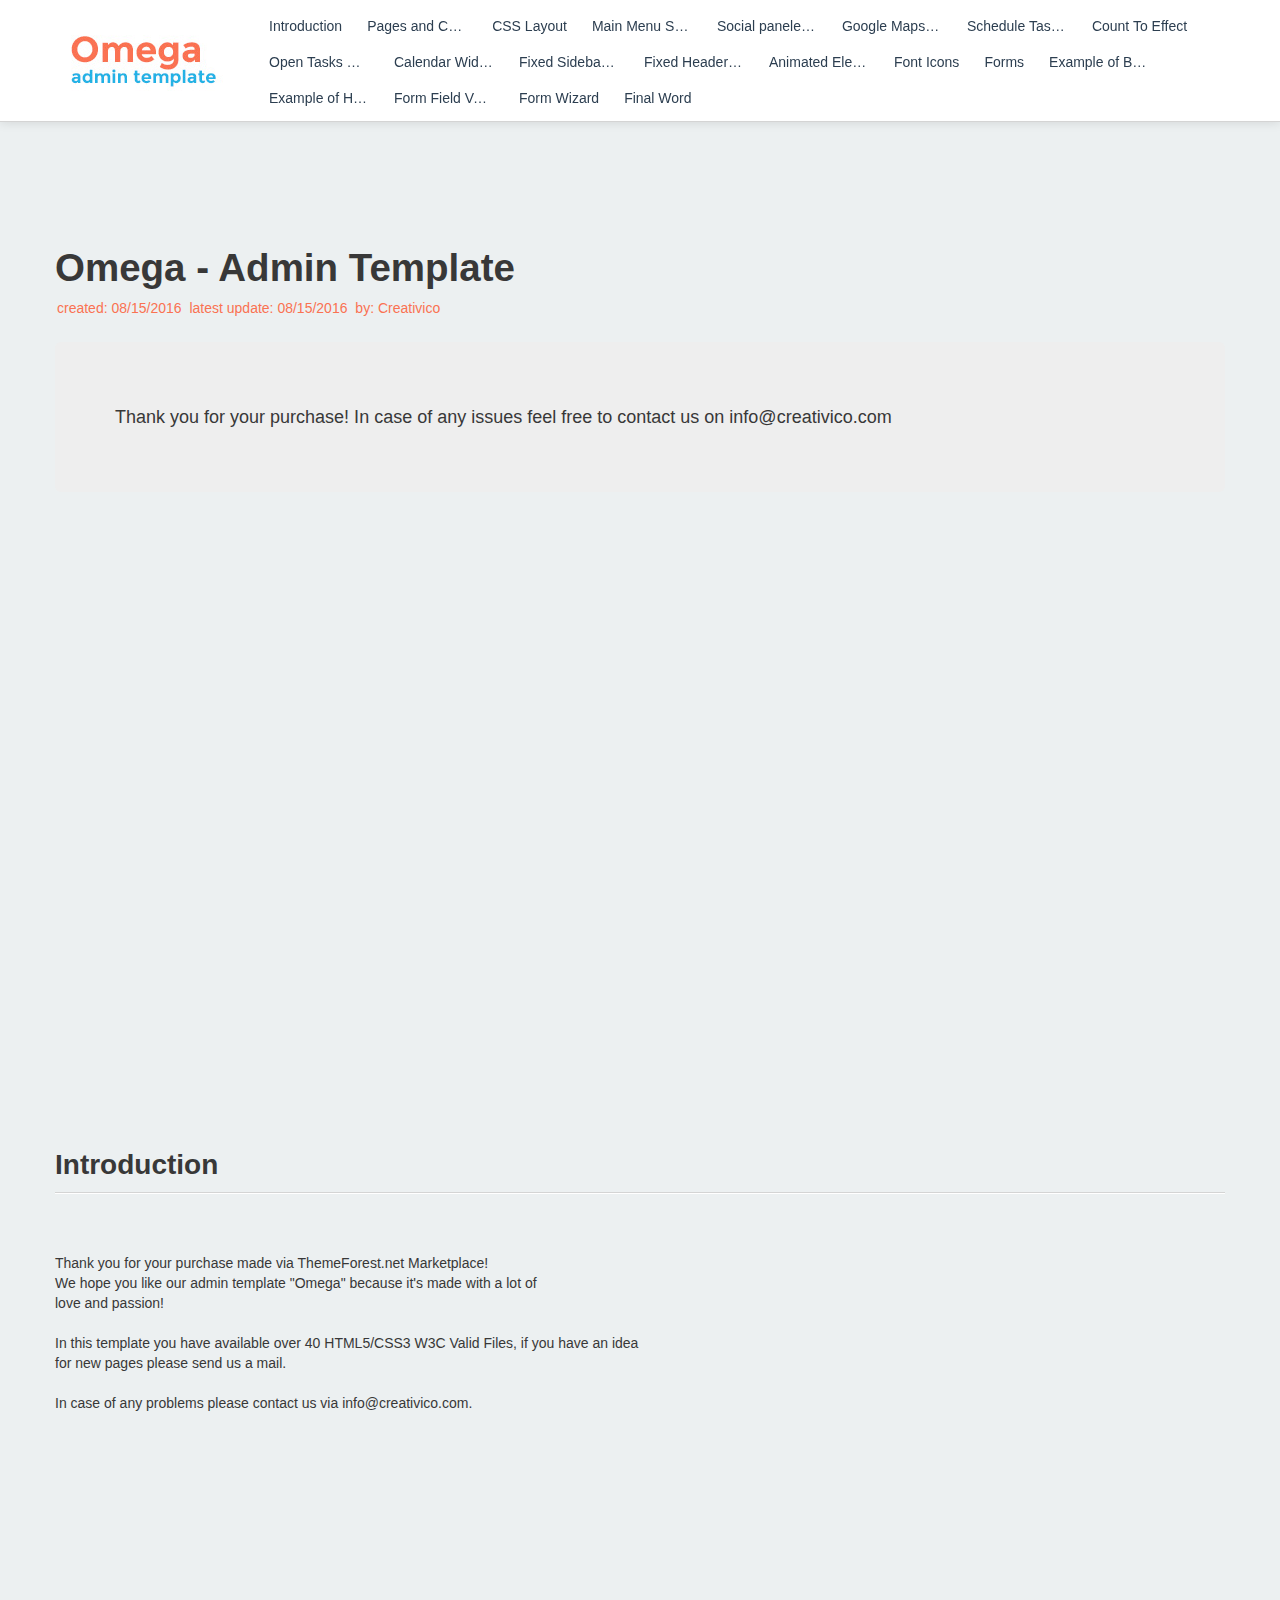
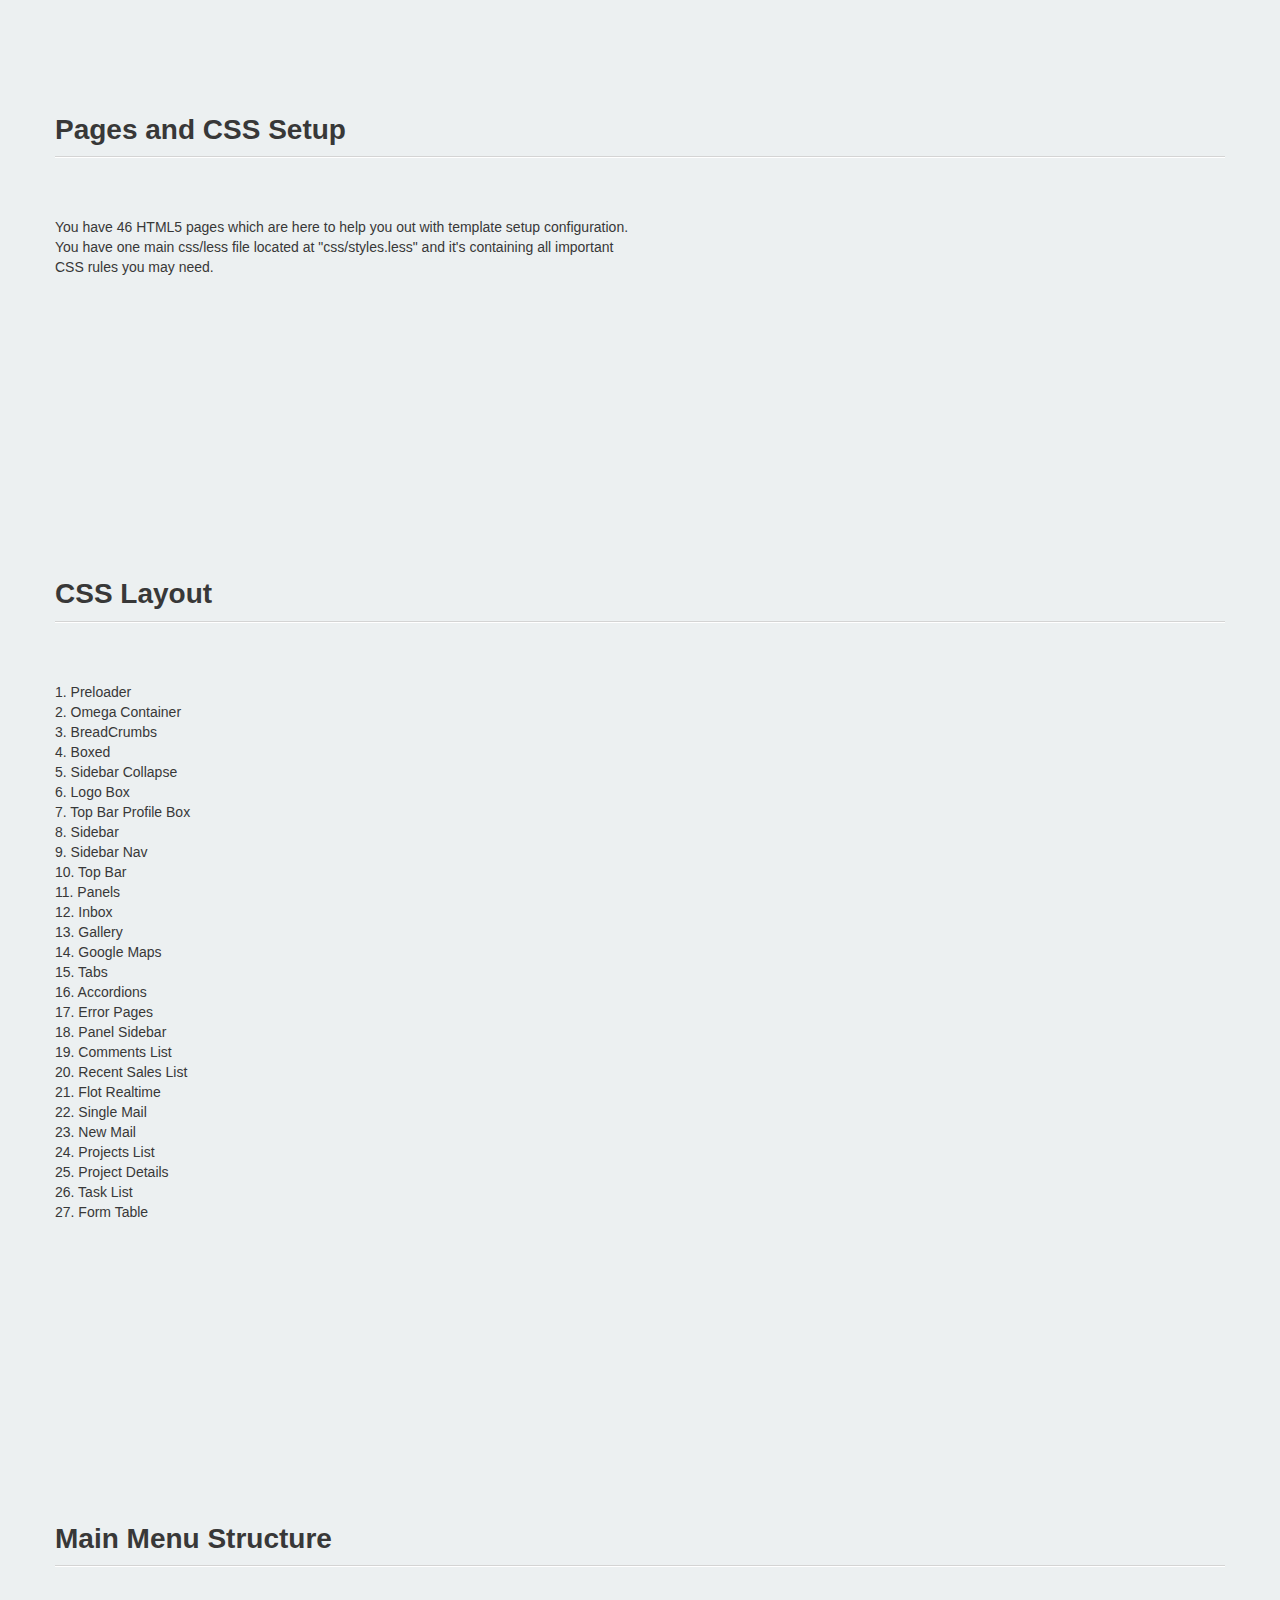
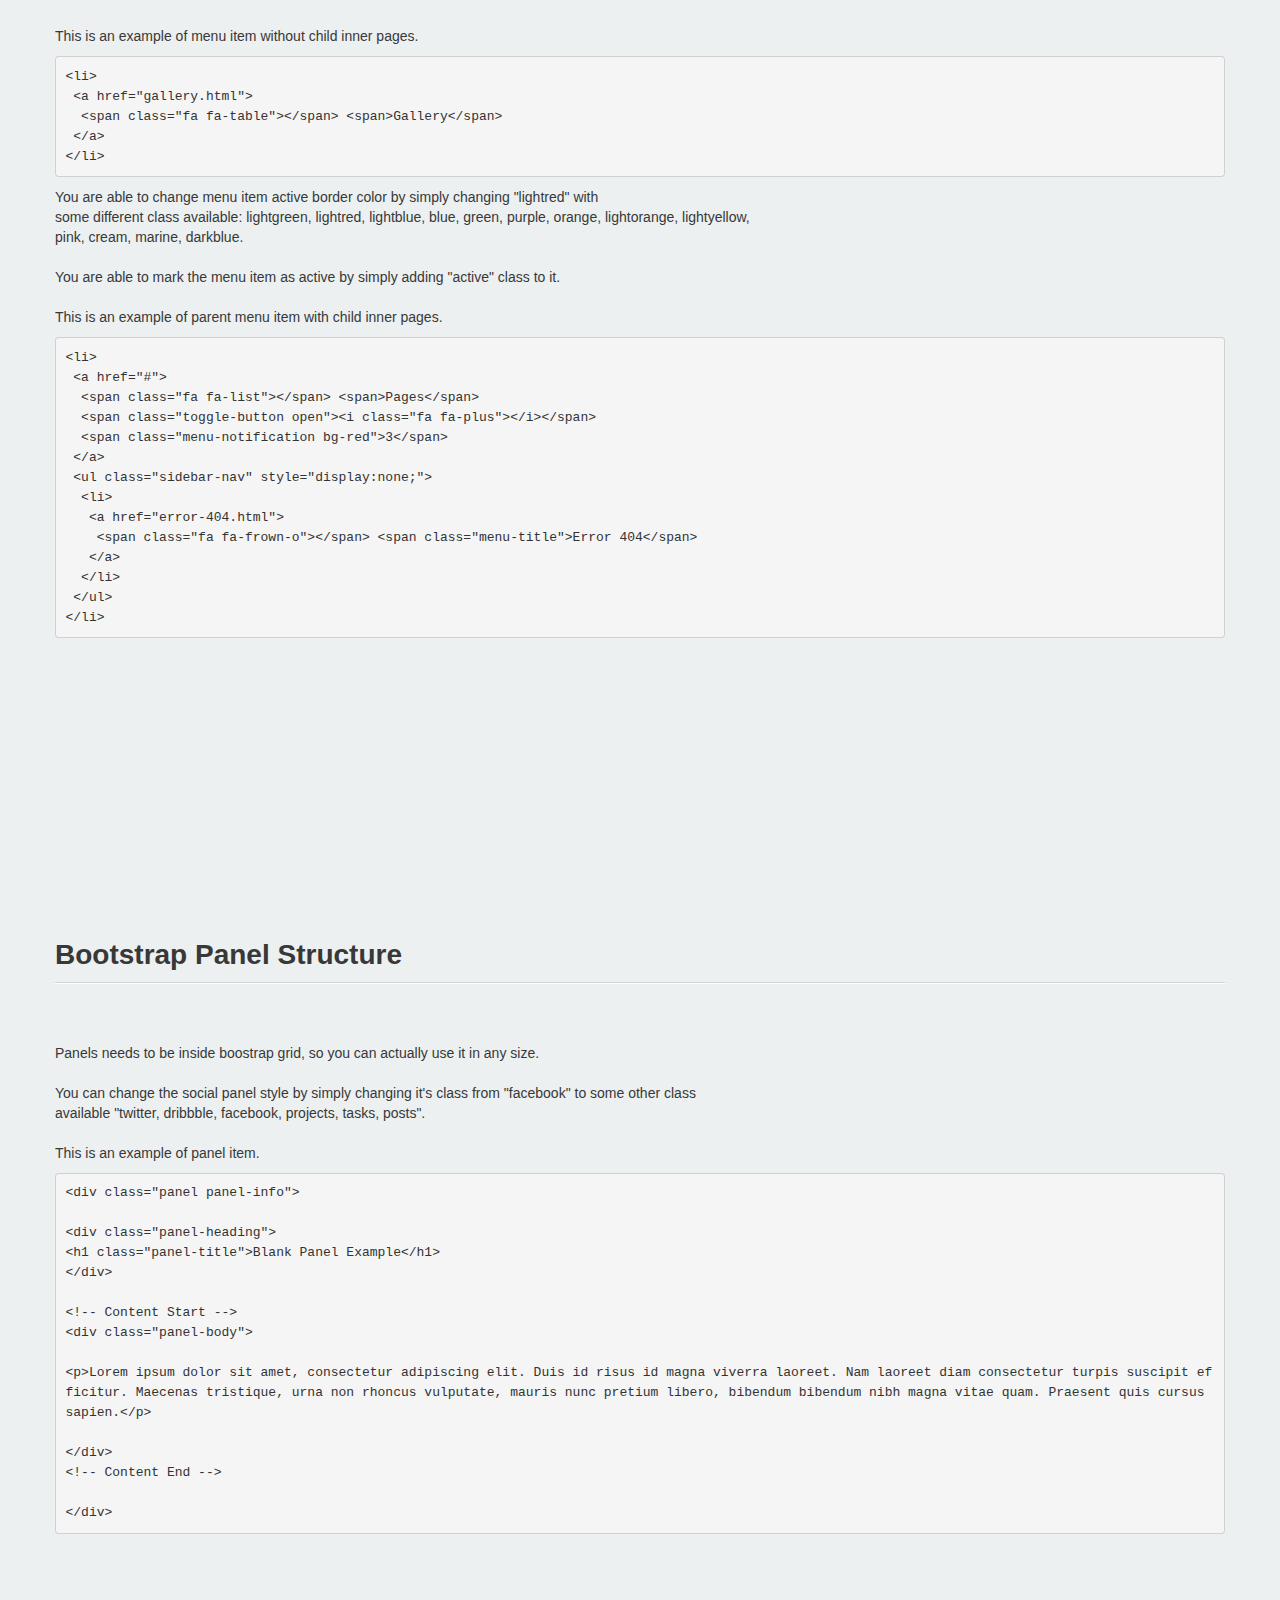
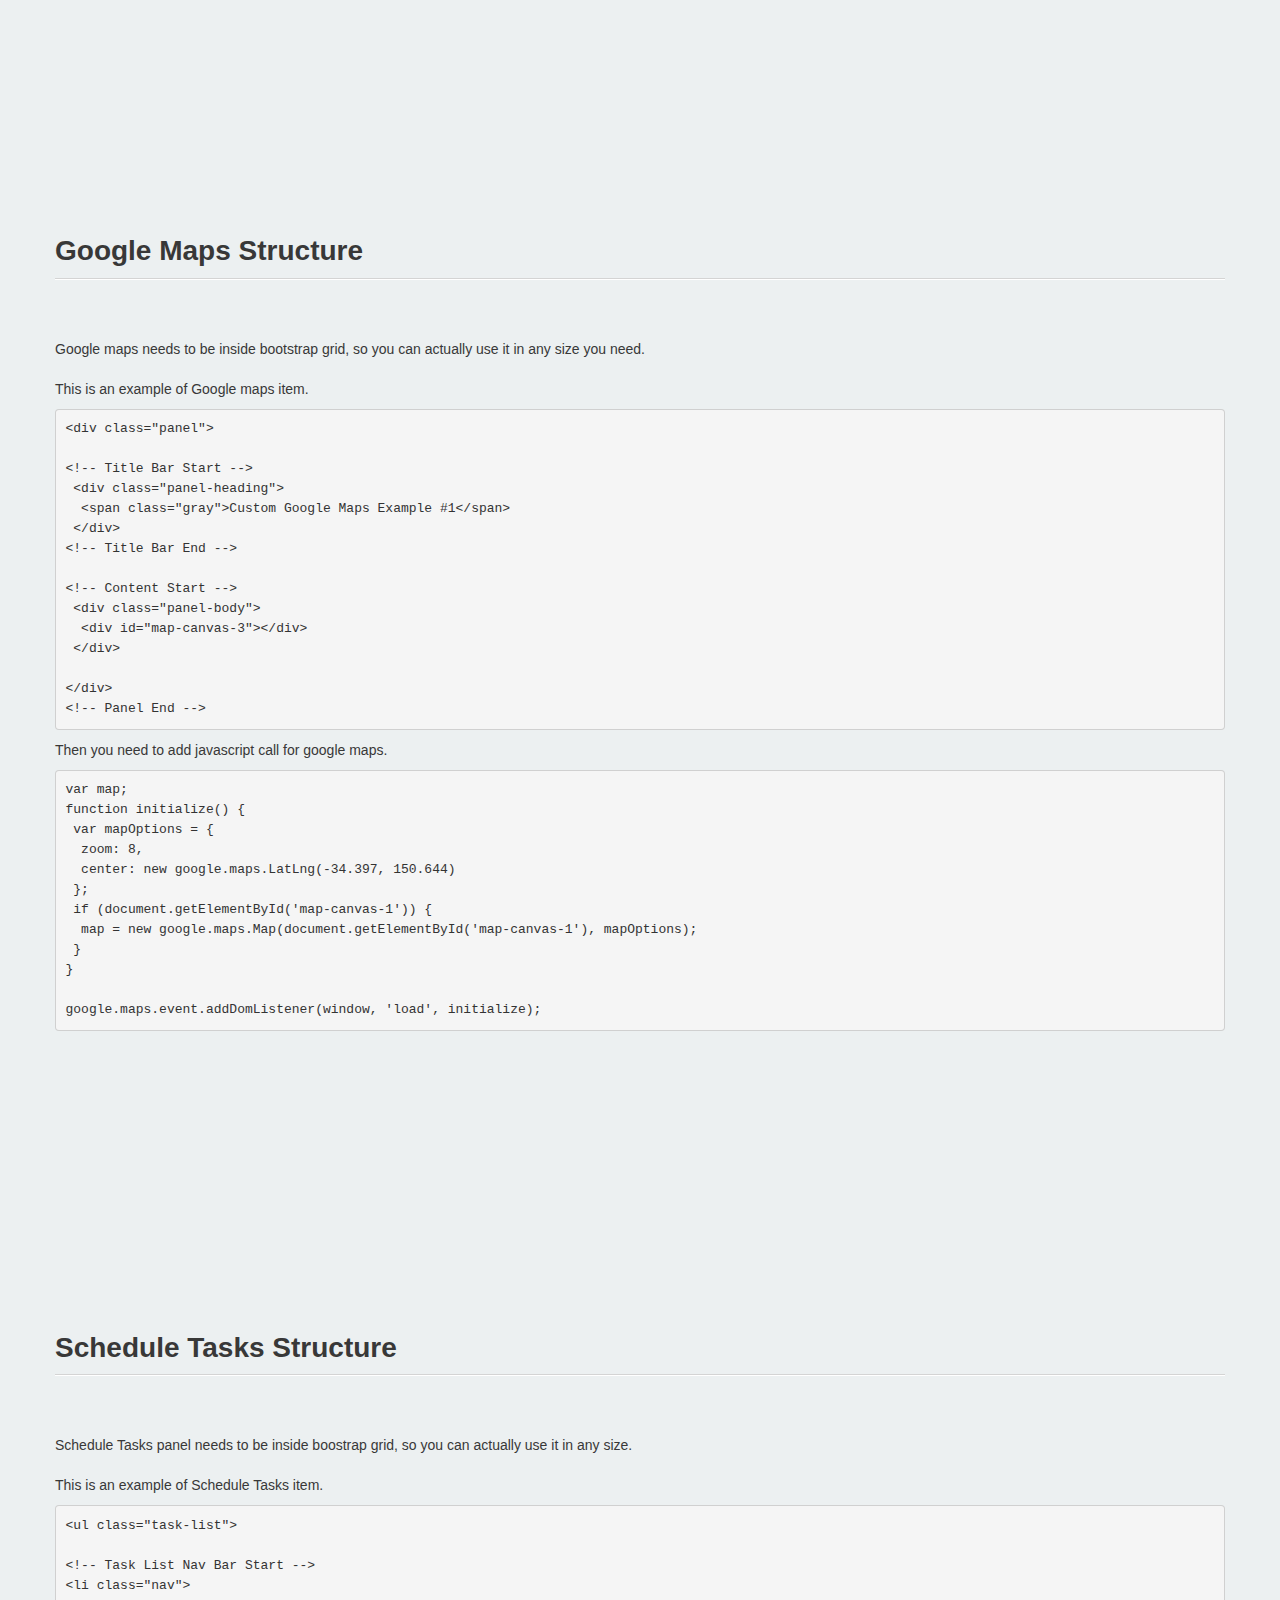
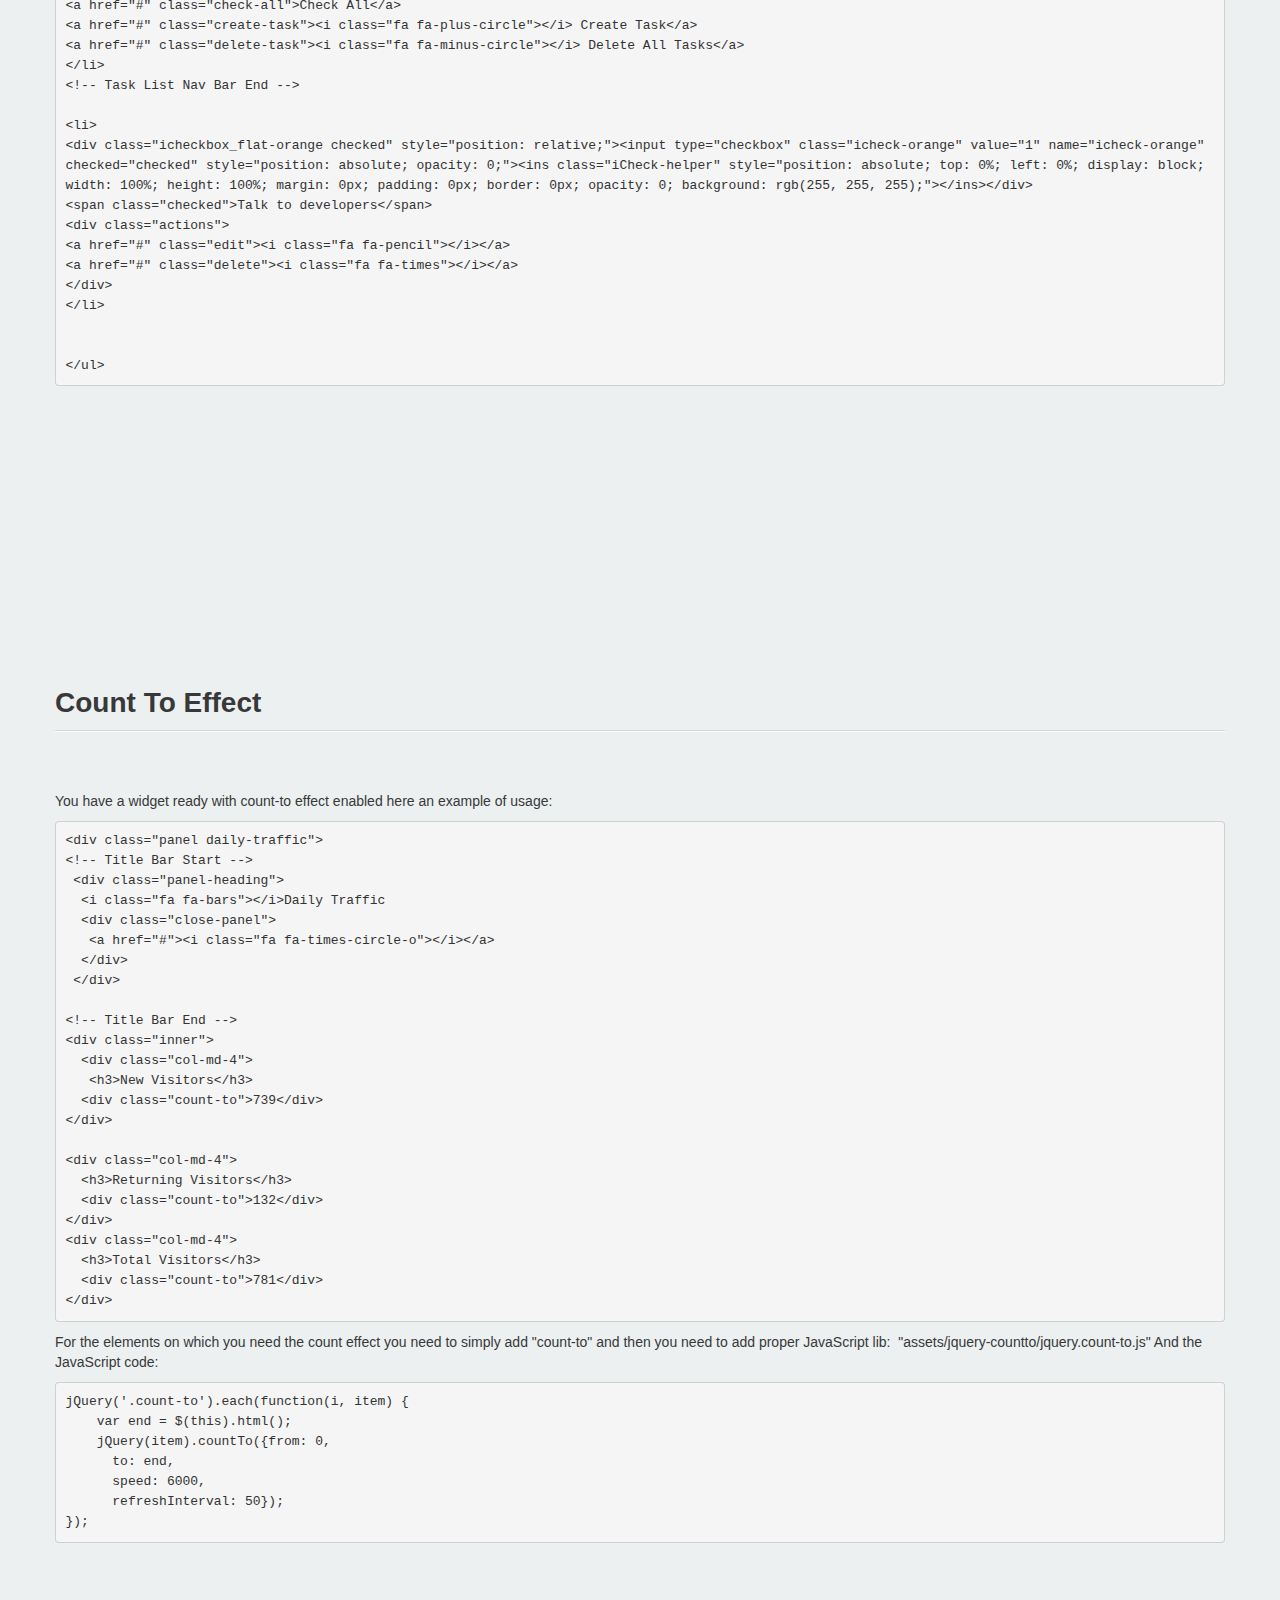
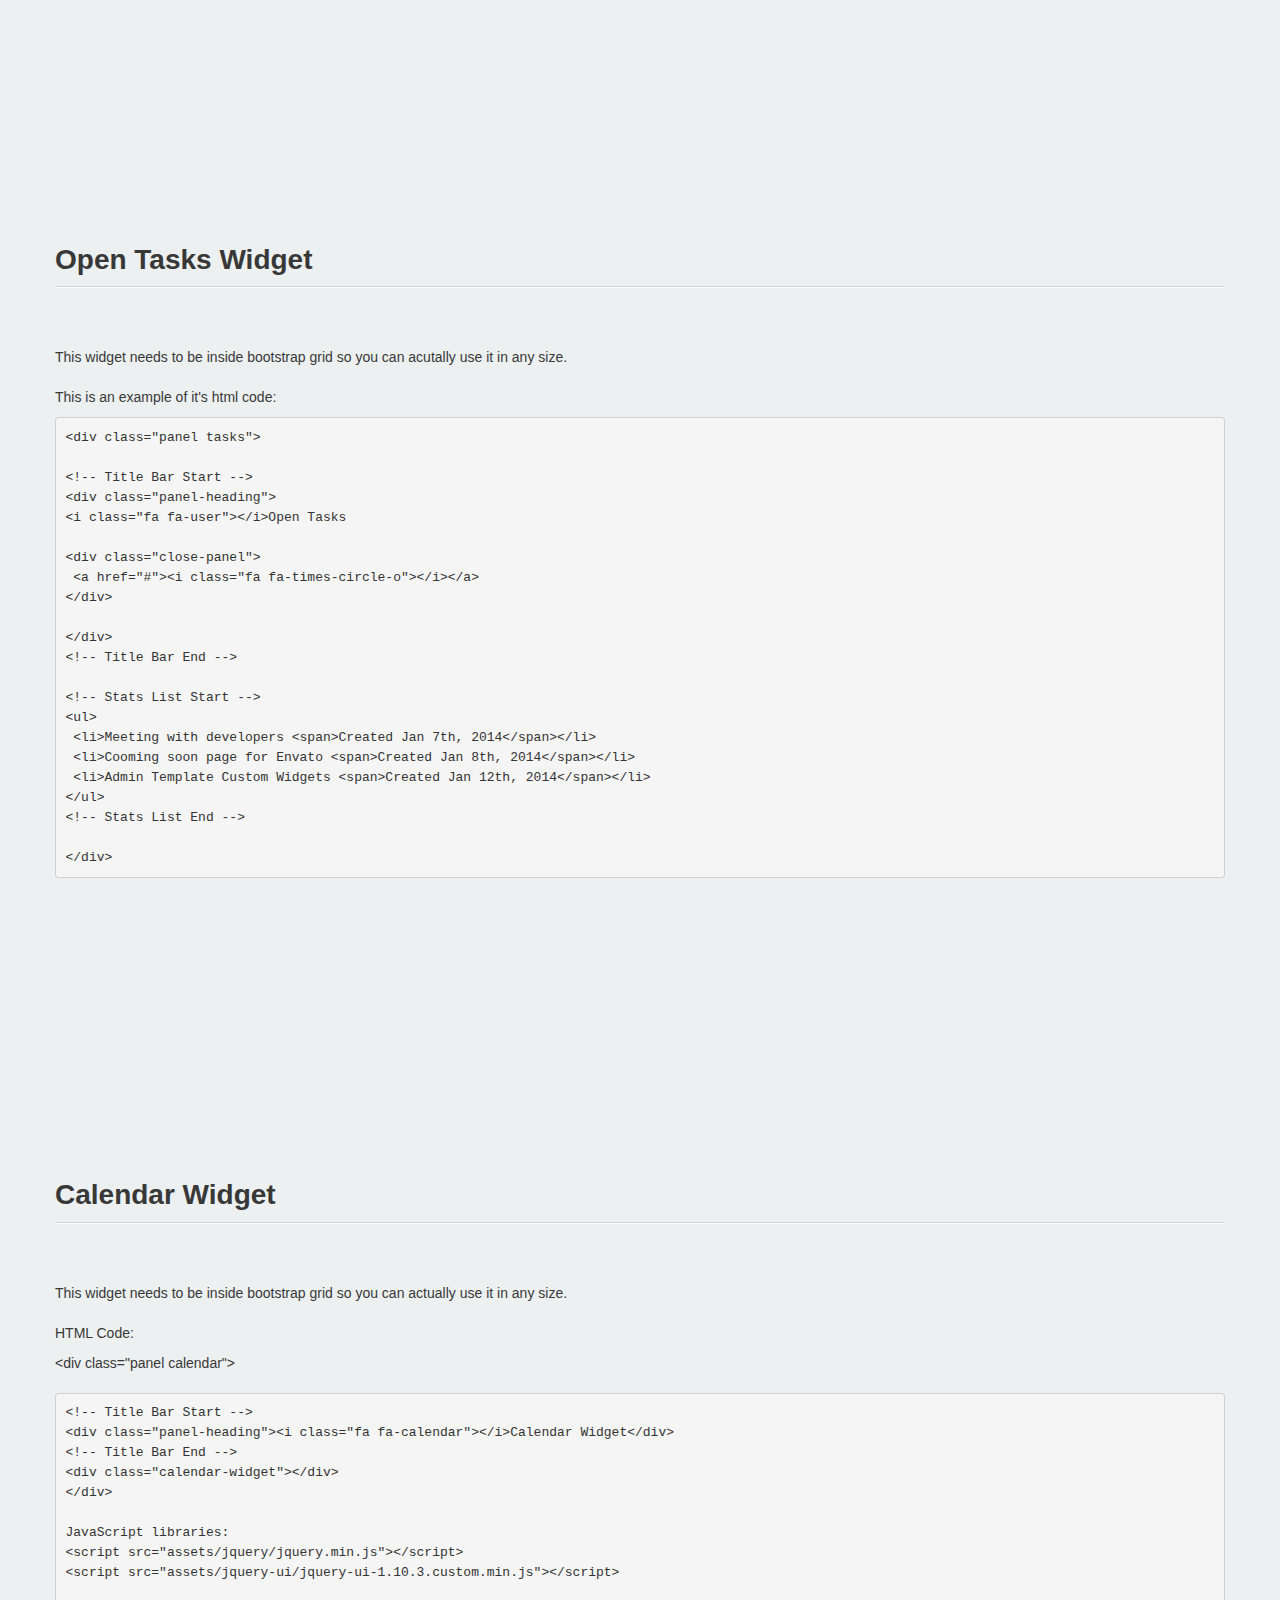
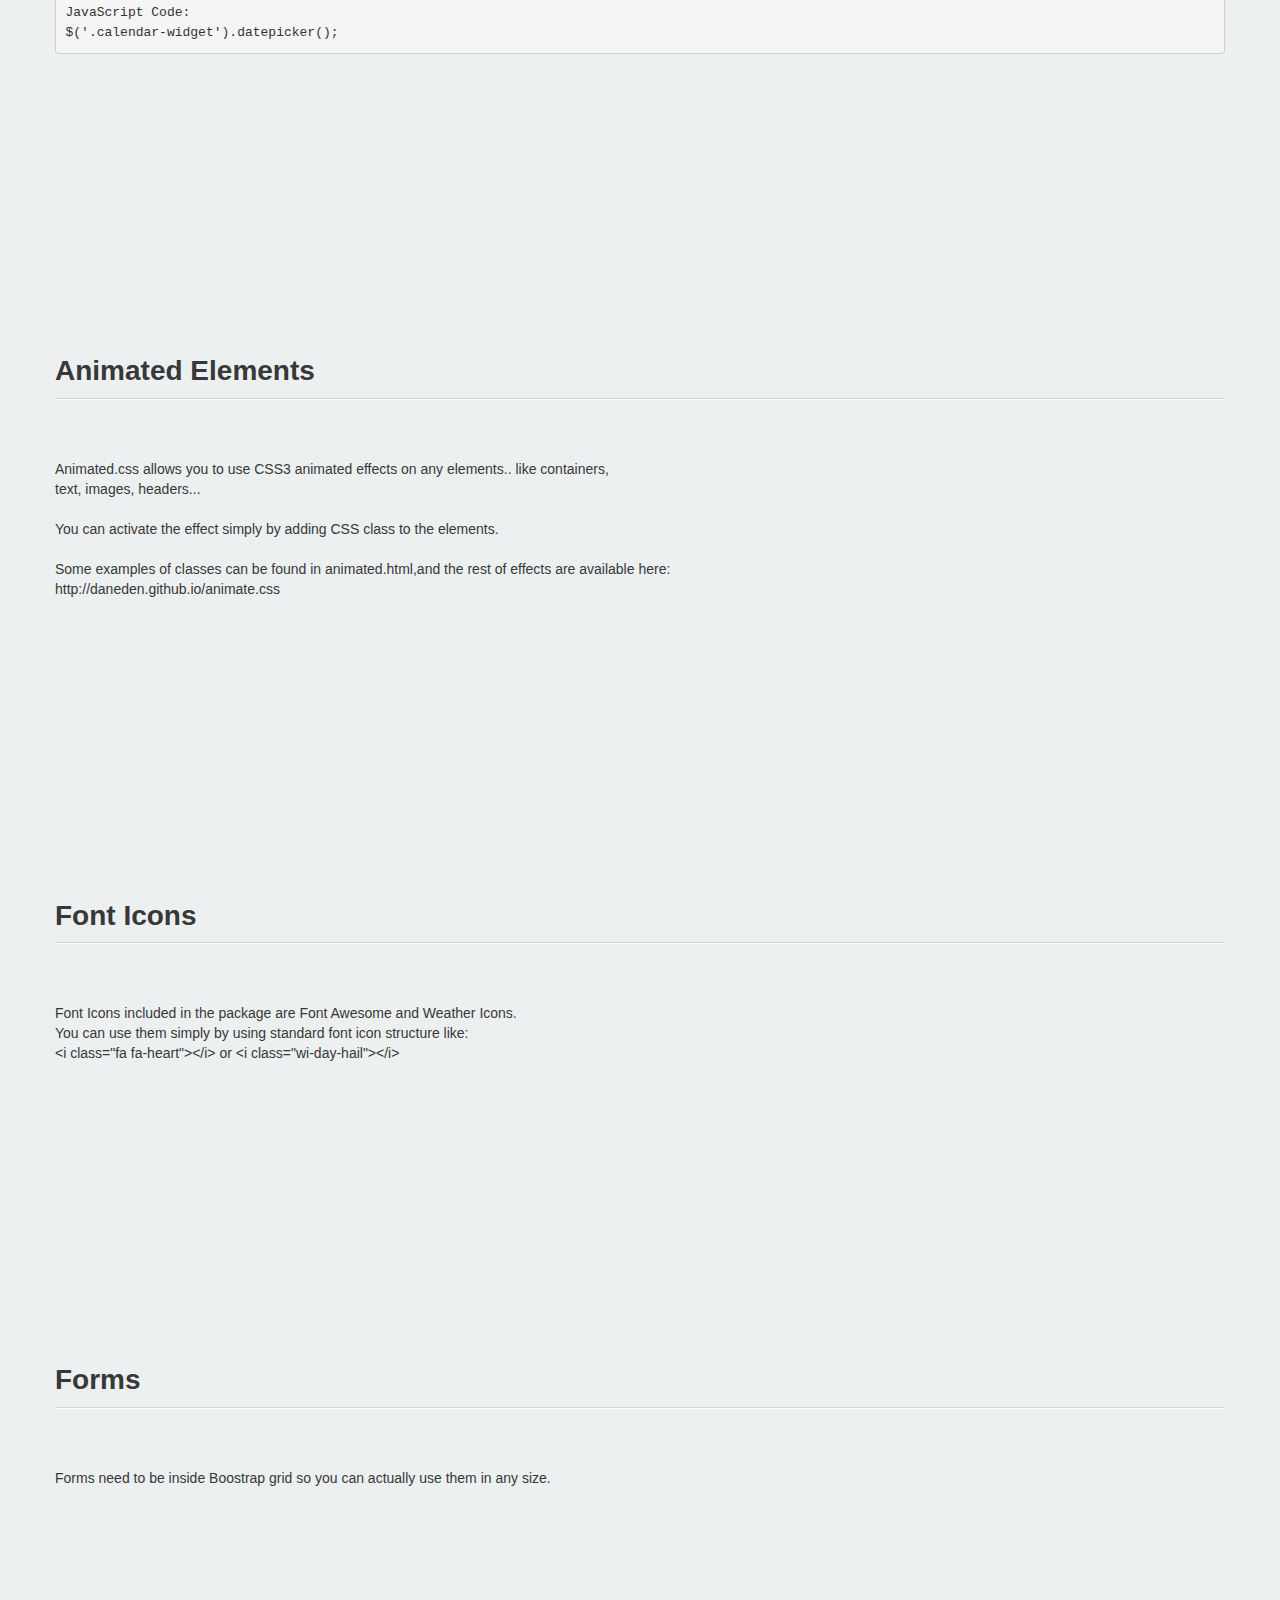
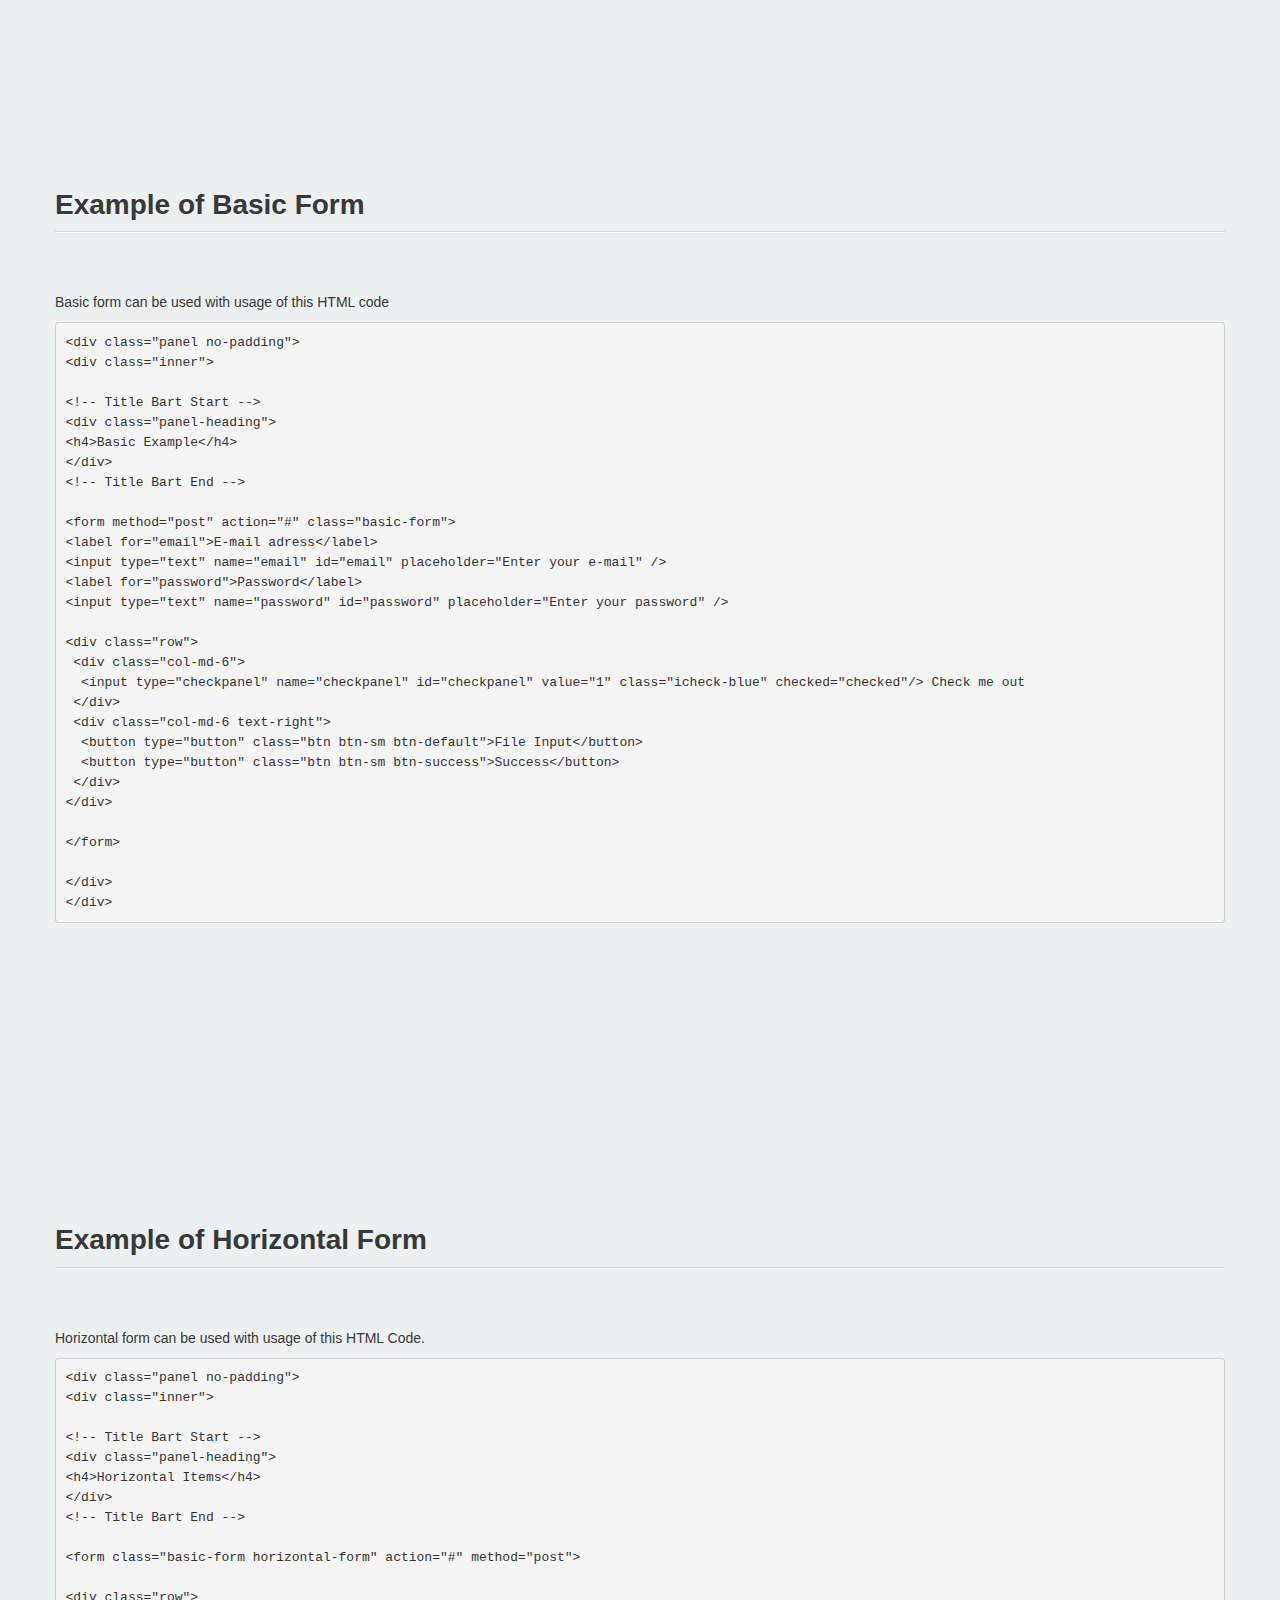
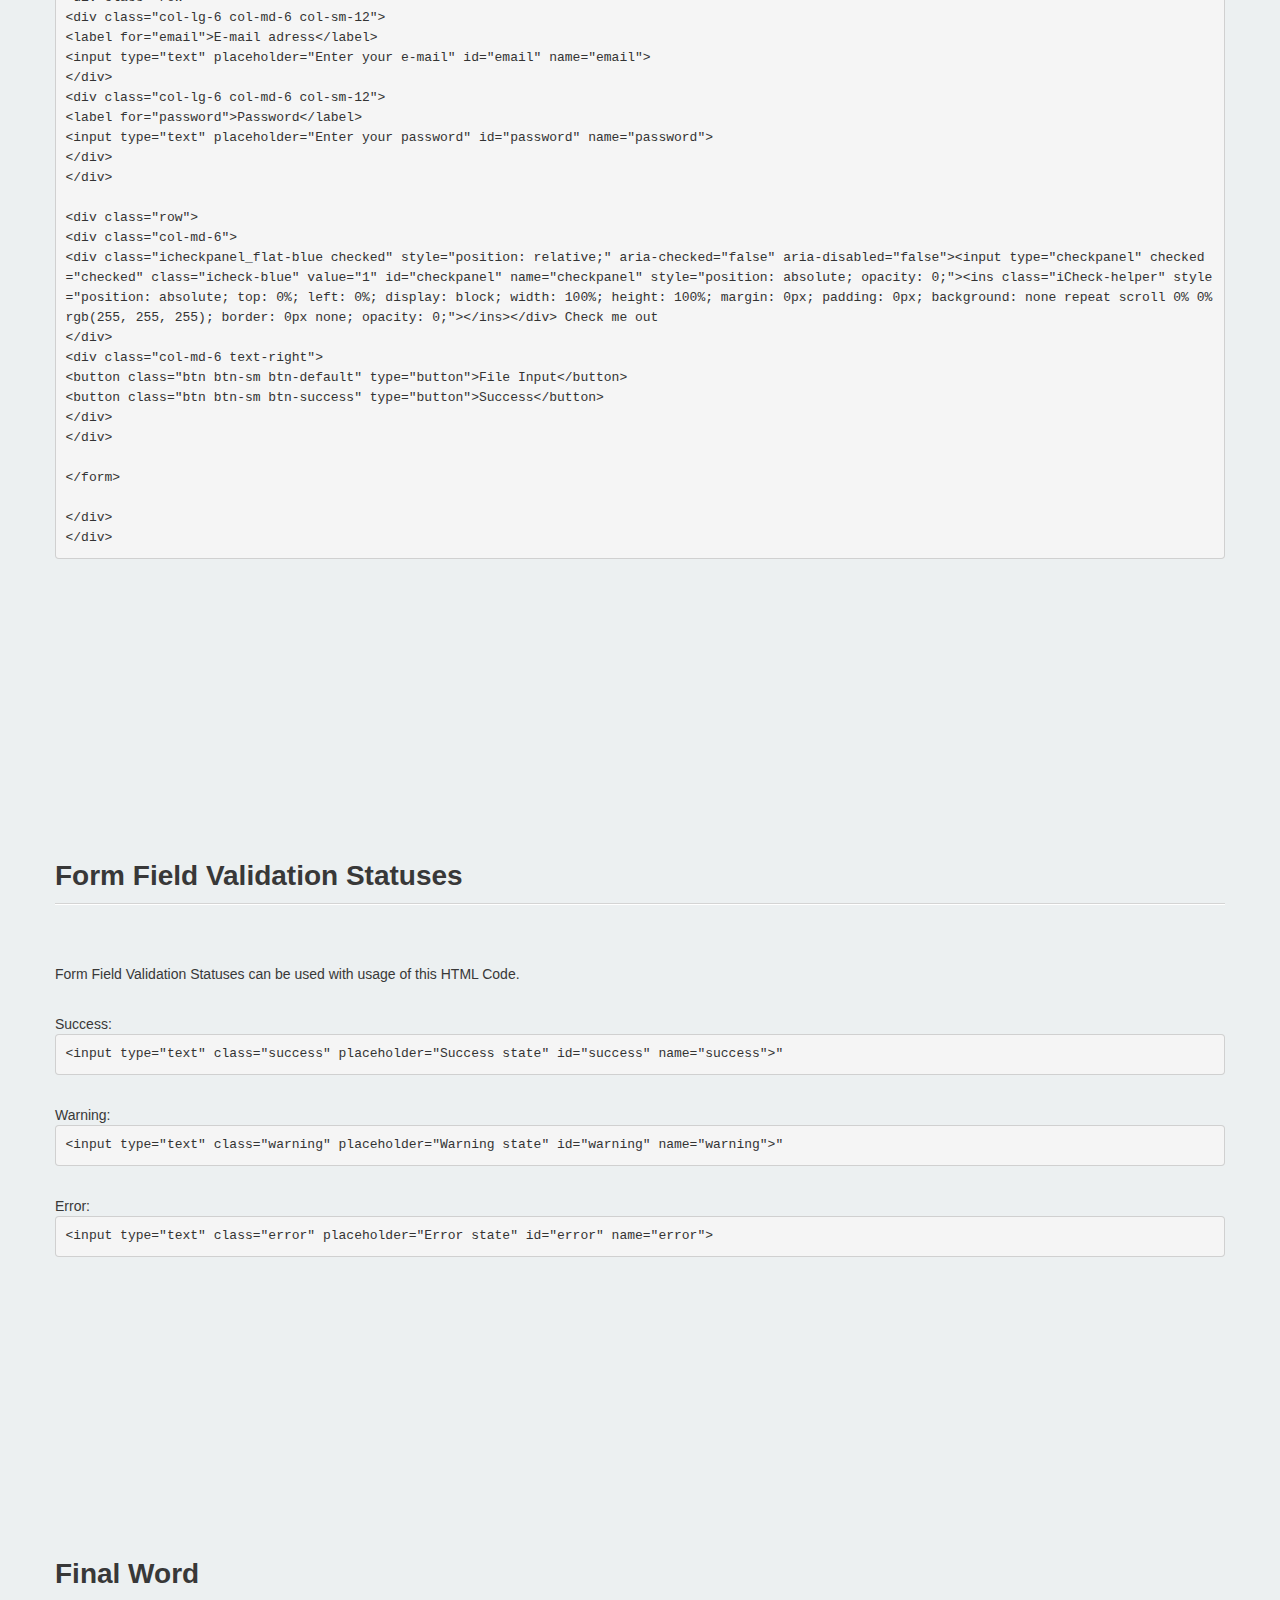
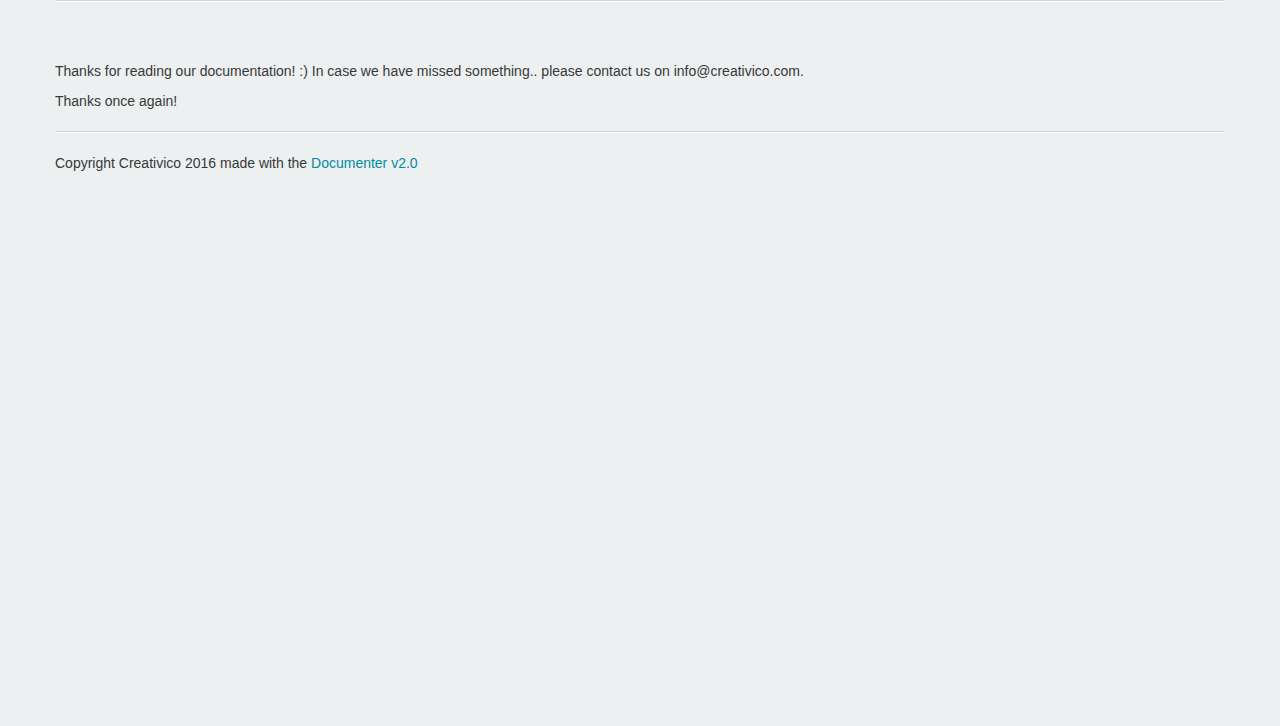
<file: documentation/index.html>
<!DOCTYPE html>
<html lang="en">
  <head>
	<meta charset="utf-8">
	<title>Omega - Admin Template</title>
	<meta name="description" content="">
	<meta name="author" content="Creativico">
	<meta name="copyright" content="Creativico">
	<meta name="generator" content="Documenter v2.0 http://rxa.li/documenter">
	<meta name="date" content="2016-08-15T00:00:00+01:00">

	<meta name="viewport" content="width=device-width, initial-scale=1.0, maximum-scale=1.0, minimum-scale=1.0">

	<link href="assets/css/bootstrap.css" rel="stylesheet">
	<link href="assets/js/google-code-prettify/prettify.css" rel="stylesheet">
	<link href="assets/css/bootstrap-responsive.css" rel="stylesheet">
	<link href="assets/css/documenter_style.css" rel="stylesheet">
	<!-- Le HTML5 shim, for IE6-8 support of HTML5 elements -->
	<!--[if lt IE 9]>
	<script src="//html5shim.googlecode.com/svn/trunk/html5.js"></script>
	<![endif]-->



	<style>
	  html, body{background-color:#ECF0F1;color:#383838;}
	  h1,h2,h3,h4,h5,h6{color:#383838;}
	  section table{background-color:#ECF0F1;}
	  ::-moz-selection{background:#BBDBF0;color:#00DFFC;}
	  ::selection{background:#BBDBF0;color:#00DFFC;}
	  a.brand{background-image:url(assets/images/image_1.jpg);}
	  a, a:hover, a:active{color:#008C9E;}
	  hr{border-top:1px solid #D4D4D4;border-bottom:1px solid #FFFFFF;}
	  div.navbar-inner, .navbar .nav li ul{background:#ffffff;color:#FFFFFF;}
	  a.btn-navbar{background:#2C3E50;color:#FFFFFF;}
	  .navbar .nav li a{color:#2c3e50;}
	  .navbar .nav li a:hover, .navbar .nav li.active a{text-shadow:none;}
	  div.navbar-inner ul{}
	  .marketing-byline{color:#fa7252;}
	  .navbar .nav > li a{color:#2c3e50;}
	  .navbar .nav > li a:hover, a.btn-navbar:hover{color:#2c3e50;}
	  .navbar .nav .active > a, .navbar .nav .active > a:hover, a.btn-navbar:active{color:#2c3e50;}
	  .navbar .nav li ul li a:hover{background:#BBDBF0;color:#00DFFC;}
	  .navbar .nav li ul li a:active{background:#BBDBF0;color:#00DFFC;}
	  .btn-primary {
		background-image: -moz-linear-gradient(top, #008C9E, #006673);
		background-image: -ms-linear-gradient(top, #008C9E, #006673);
		background-image: -webkit-gradient(linear, 0 0, 0 008C9E%, from(#2C3E50), to(#006673));
		background-image: -webkit-linear-gradient(top, #008C9E, #006673);
		background-image: -o-linear-gradient(top, #008C9E, #006673);
		background-image: linear-gradient(top, #008C9E, #006673);
		filter: progid:DXImageTransform.Microsoft.gradient(startColorstr='#008C9E', endColorstr='#006673', GradientType=0);
		border-color: #006673 #006673 #bfbfbf;
		color:#FFFFFF;
	  }
	  .btn-primary:hover,
	  .btn-primary:active,
	  .btn-primary.active,
	  .btn-primary.disabled,
	  .btn-primary[disabled] {
		background-color: #006673;
	  }
	  #documenter_copyright{display:block !important;visibility:visible !important;}
	</style>



  </head>

  <body class="documenter-project-omega" data-spy="scroll" id="top">

	<!-- Documentation Navbar -->

	<div class="navbar navbar-fixed-top">
	  <div class="navbar-inner">
		<div class="container"> 
		  <a class="btn btn-navbar" data-toggle="collapse" data-target=".nav-collapse"> <span class="icon-bar"></span> <span class="icon-bar"></span> <span class="icon-bar"></span> </a> 
		  <a class="brand" href="#">Omega - Admin Template</a>
		  <div class="nav-collapse">
			<ul class="nav">

			  <li><a href="#introduction" title="Introduction">Introduction</a></li>
			  <li><a href="#pages_and_css_setup" title="Pages and CSS Setup">Pages and CSS Setup</a></li>
			  <li><a href="#css_layout" title="CSS Layout">CSS Layout</a></li>
			  <li><a href="#main_menu_structure" title="Main Menu Structure">Main Menu Structure</a></li>
			  <li><a href="#social_paneles_structure" title="Social paneles Structure">Social paneles Structure</a></li>
			  <li><a href="#google_maps_structure" title="Google Maps Structure ">Google Maps Structure </a></li>
			  <li><a href="#schedule_tasks_structure" title="Schedule Tasks Structure">Schedule Tasks Structure</a></li>
			  <li><a href="#count_to_effect" title="Count To Effect">Count To Effect</a></li>
			  <li><a href="#open_tasks_widget" title="Open Tasks Widget">Open Tasks Widget</a></li>
			  <li><a href="#calendar_widget" title="Calendar Widget">Calendar Widget</a></li>
			  <li><a href="#fixed_sidebar_layout" title="Fixed Sidebar Layout">Fixed Sidebar Layout</a></li>
			  <li><a href="#fixed_headerbar_layout" title="Fixed Headerbar Layout">Fixed Headerbar Layout</a></li>
			  <li><a href="#animated_elements" title="Animated Elements">Animated Elements</a></li>
			  <li><a href="#font_icons" title="Font Icons">Font Icons</a></li>
			  <li><a href="#forms" title="Forms">Forms</a></li>
			  <li><a href="#example_of_basic_form" title="Example of Basic Form">Example of Basic Form</a></li>
			  <li><a href="#example_of_horizontal_form" title="Example of Horizontal Form">Example of Horizontal Form</a></li>
			  <li><a href="#form_field_validation_statuses" title="Form Field Validation Statuses">Form Field Validation Statuses</a></li>
			  <li><a href="#form_wizard" title="Form Wizard">Form Wizard</a></li>
			  <li><a href="#final_word" title="Final Word">Final Word</a></li>

			</ul>
		  </div>
		</div>
	  </div>
	</div> <!-- End of Navbar -->

	<!-- Main Container Beginning -->			

	<div class="container" id="documenter_content">

	  <div id="documenter-cover">
		<div class="masthead">
		  <h1>Omega - Admin Template</h1>
		  <p></p>
		  <ul class="marketing-byline">
			<li>created: 08/15/2016</li>
			<li>latest update: 08/15/2016</li>
			<li>by: Creativico</li>
			<li><a href=""></a></li>
		  </ul>
		  <p class="download-info">

		  </p>

		</div> <!-- masthead -->

		<div id="intro">
		  <p class="highlight hero-unit">Thank you for your purchase! In case of any issues feel free to contact us on &#105;&#110;&#102;&#111;&#64;&#99;&#114;&#101;&#97;&#116;&#105;&#118;&#105;&#99;&#111;&#46;&#99;&#111;&#109;</p>
		</div> <!-- intro -->

	  </div>

	  <section id="introduction">
		<div class="page-header"><h3>Introduction</h3><hr class="notop"></div>
		<p>
		  Thank you for your purchase made via ThemeForest.net Marketplace!<br>
		  We hope you like our admin template &quot;Omega&quot; because it&#39;s made with a lot of<br>
		  love and passion!<br>
		  <br>
		  In this template you have available over 40 HTML5/CSS3 W3C Valid Files, if you have an idea<br>
		  for new pages please send us a mail.<br>
		  <br>
		  In case of any problems please contact us via &#105;&#110;&#102;&#111;&#64;&#99;&#114;&#101;&#97;&#116;&#105;&#118;&#105;&#99;&#111;&#46;&#99;&#111;&#109;.</p>
	  </section>
	  <section id="pages_and_css_setup">
		<div class="page-header"><h3>Pages and CSS Setup</h3><hr class="notop"></div>
		<p>
		  You have 46 HTML5 pages which are here to help you out with template setup configuration.<br>
		  You have one main css/less file located at &quot;css/styles.less&quot; and it&#39;s containing all important<br>
		  CSS rules you may need.</p>
	  </section>
	  <section id="css_layout">
		<div class="page-header"><h3>CSS Layout</h3><hr class="notop"></div>
		<p>
		1. Preloader<br/>
		2. Omega Container<br/>
		3. BreadCrumbs<br/>
		4. Boxed<br/>
		5. Sidebar Collapse<br/>
		6. Logo Box<br/>
		7. Top Bar Profile Box<br/>
		8. Sidebar<br/>
		9. Sidebar Nav<br/>
		10. Top Bar<br/>
		11. Panels<br/>
		12. Inbox<br/>
		13. Gallery<br/>
		14. Google Maps<br/>
		15. Tabs<br/>
		16. Accordions<br/>
		17. Error Pages<br/>
		18. Panel Sidebar<br/>
		19. Comments List<br/>
		20. Recent Sales List<br/>
		21. Flot Realtime<br/>
		22. Single Mail<br/>
		23. New Mail<br/>
		24. Projects List<br/>
		25. Project Details<br/>
		26. Task List<br/>
		27. Form Table<br/>
	  </section>
	  <section id="main_menu_structure">
		<div class="page-header"><h3>Main Menu Structure</h3><hr class="notop"></div>
		<p>
		  This is an example of menu item without child inner pages.<br>
		  <pre>&lt;li&gt;
			&nbsp;&lt;a href=&quot;gallery.html&quot;&gt;
			&nbsp;&nbsp;&lt;span class=&quot;fa fa-table&quot;&gt;&lt;/span&gt; &lt;span&gt;Gallery&lt;/span&gt;
			&nbsp;&lt;/a&gt;
			&lt;/li&gt;
		  </pre>
		  You are able to change menu item active border color by simply changing &quot;lightred&quot; with<br>
		  some different class available: lightgreen, lightred, lightblue, blue, green, purple, orange, lightorange, lightyellow,<br>
		  pink, cream, marine, darkblue.<br>
		  <br>
		  You are able to mark the menu item as active by simply adding &quot;active&quot; class to it.<br>
		  <br>
		  This is an example of parent menu item with child inner pages.<br></p>
		<pre>
		  &lt;li&gt;
		  &nbsp;&lt;a href=&quot;#&quot;&gt;
		  &nbsp;&nbsp;&lt;span class=&quot;fa fa-list&quot;&gt;&lt;/span&gt; &lt;span&gt;Pages&lt;/span&gt;
		  &nbsp;&nbsp;&lt;span class=&quot;toggle-button open&quot;&gt;&lt;i class=&quot;fa fa-plus&quot;&gt;&lt;/i&gt;&lt;/span&gt;
		  &nbsp;&nbsp;&lt;span class=&quot;menu-notification bg-red&quot;&gt;3&lt;/span&gt;
		  &nbsp;&lt;/a&gt;
		  &nbsp;&lt;ul class=&quot;sidebar-nav&quot; style=&quot;display:none;&quot;&gt;
		  &nbsp;&nbsp;&lt;li&gt;
		  &nbsp;&nbsp;&nbsp;&lt;a href=&quot;error-404.html&quot;&gt;
		  &nbsp;&nbsp;&nbsp;&nbsp;&lt;span class=&quot;fa fa-frown-o&quot;&gt;&lt;/span&gt; &lt;span class=&quot;menu-title&quot;&gt;Error 404&lt;/span&gt;
		  &nbsp;&nbsp;&nbsp;&lt;/a&gt;
		  &nbsp;&nbsp;&lt;/li&gt;
		  &nbsp;&lt;/ul&gt;
		  &lt;/li&gt;</pre>

	  </section>
	  <section id="social_paneles_structure">
		<div class="page-header"><h3>Bootstrap Panel Structure</h3><hr class="notop"></div>
		<p>
		  Panels needs to be inside boostrap grid, so you can actually use it in any size.<br>
		  <br>
		  You can change the social panel style by simply changing it&#39;s class from &quot;facebook&quot; to some other class<br>
		  available &quot;twitter, dribbble, facebook, projects, tasks, posts&quot;.<br>
		  <br>
		  This is an example of panel item.<br></p>
		<pre>
		  &lt;div class=&quot;panel panel-info&quot;&gt;

		  &lt;div class=&quot;panel-heading&quot;&gt;
		  &lt;h1 class=&quot;panel-title&quot;&gt;Blank Panel Example&lt;/h1&gt;
		  &lt;/div&gt;

		  &lt;!-- Content Start --&gt;
		  &lt;div class=&quot;panel-body&quot;&gt;

		  &lt;p&gt;Lorem ipsum dolor sit amet, consectetur adipiscing elit. Duis id risus id magna viverra laoreet. Nam laoreet diam consectetur turpis suscipit efficitur. Maecenas tristique, urna non rhoncus vulputate, mauris nunc pretium libero, bibendum bibendum nibh magna vitae quam. Praesent quis cursus sapien.&lt;/p&gt;

		  &lt;/div&gt;
		  &lt;!-- Content End --&gt;

		  &lt;/div&gt;
		</pre>
	  </section>
	  <section id="google_maps_structure">
		<div class="page-header"><h3>Google Maps Structure </h3><hr class="notop"></div>
		<p>
		  Google maps needs to be inside bootstrap grid, so you can actually use it in any size you need.<br>
		  <br>
		  This is an example of Google maps item.<br></p>
		<pre>
		  &lt;div class=&quot;panel&quot;&gt;

		  &lt;!-- Title Bar Start --&gt;
		  &nbsp;&lt;div class=&quot;panel-heading&quot;&gt;
		  &nbsp;&nbsp;&lt;span class=&quot;gray&quot;&gt;Custom Google Maps Example #1&lt;/span&gt;
		  &nbsp;&lt;/div&gt;
		  &lt;!-- Title Bar End --&gt;

		  &lt;!-- Content Start --&gt;
		  &nbsp;&lt;div class=&quot;panel-body&quot;&gt;
		  &nbsp;&nbsp;&lt;div id=&quot;map-canvas-3&quot;&gt;&lt;/div&gt;
		  &nbsp;&lt;/div&gt;

		  &lt;/div&gt;
		  &lt;!-- Panel End --&gt;
		</pre>
		<p>Then you need to add javascript call for google maps.</p>
		<pre>
		  var map;
		  function initialize() {
		  &nbsp;var mapOptions = {
		  &nbsp;&nbsp;zoom: 8,
		  &nbsp;&nbsp;center: new google.maps.LatLng(-34.397, 150.644)
		  &nbsp;};
		  &nbsp;if (document.getElementById(&#39;map-canvas-1&#39;)) {
		  &nbsp;&nbsp;map = new google.maps.Map(document.getElementById(&#39;map-canvas-1&#39;), mapOptions);
		  &nbsp;}
		  }

		  google.maps.event.addDomListener(window, &#39;load&#39;, initialize);
		</pre>
	  </section>
	  <section id="schedule_tasks_structure">
		<div class="page-header"><h3>Schedule Tasks Structure</h3><hr class="notop"></div>
		<p>
		  Schedule Tasks panel needs to be inside boostrap grid, so you can actually use it in any size.<br>
		  <br>
		  This is an example of Schedule Tasks item.<br></p>
		  <pre>
		  &lt;ul class=&quot;task-list&quot;&gt;

    &lt;!-- Task List Nav Bar Start --&gt;
    &lt;li class=&quot;nav&quot;&gt;
      &lt;a href=&quot;#&quot; class=&quot;check-all&quot;&gt;Check All&lt;/a&gt;
      &lt;a href=&quot;#&quot; class=&quot;create-task&quot;&gt;&lt;i class=&quot;fa fa-plus-circle&quot;&gt;&lt;/i&gt; Create Task&lt;/a&gt;
      &lt;a href=&quot;#&quot; class=&quot;delete-task&quot;&gt;&lt;i class=&quot;fa fa-minus-circle&quot;&gt;&lt;/i&gt; Delete All Tasks&lt;/a&gt;
    &lt;/li&gt;
    &lt;!-- Task List Nav Bar End --&gt;

    &lt;li&gt;
      &lt;div class=&quot;icheckbox_flat-orange checked&quot; style=&quot;position: relative;&quot;&gt;&lt;input type=&quot;checkbox&quot; class=&quot;icheck-orange&quot; value=&quot;1&quot; name=&quot;icheck-orange&quot; checked=&quot;checked&quot; style=&quot;position: absolute; opacity: 0;&quot;&gt;&lt;ins class=&quot;iCheck-helper&quot; style=&quot;position: absolute; top: 0%; left: 0%; display: block; width: 100%; height: 100%; margin: 0px; padding: 0px; border: 0px; opacity: 0; background: rgb(255, 255, 255);&quot;&gt;&lt;/ins&gt;&lt;/div&gt;
      &lt;span class=&quot;checked&quot;&gt;Talk to developers&lt;/span&gt;
      &lt;div class=&quot;actions&quot;&gt;
      &lt;a href=&quot;#&quot; class=&quot;edit&quot;&gt;&lt;i class=&quot;fa fa-pencil&quot;&gt;&lt;/i&gt;&lt;/a&gt;
      &lt;a href=&quot;#&quot; class=&quot;delete&quot;&gt;&lt;i class=&quot;fa fa-times&quot;&gt;&lt;/i&gt;&lt;/a&gt;
      &lt;/div&gt;
    &lt;/li&gt;


    &lt;/ul&gt;
    </pre>
	  </section>
	  <section id="count_to_effect">
		<div class="page-header"><h3>Count To Effect</h3><hr class="notop"></div>
		<p>
		  You have a widget ready with count-to effect enabled here an example of usage:<br></p>
		  <pre>
		  &lt;div class=&quot;panel daily-traffic&quot;&gt;
		  &lt;!-- Title Bar Start --&gt;
		  &nbsp;&lt;div class=&quot;panel-heading&quot;&gt;
		  &nbsp;&nbsp;&lt;i class=&quot;fa fa-bars&quot;&gt;&lt;/i&gt;Daily Traffic
		  &nbsp;&nbsp;&lt;div class=&quot;close-panel&quot;&gt;
		  &nbsp;&nbsp;&nbsp;&lt;a href=&quot;#&quot;&gt;&lt;i class=&quot;fa fa-times-circle-o&quot;&gt;&lt;/i&gt;&lt;/a&gt;
		  &nbsp;&nbsp;&lt;/div&gt;
		  &nbsp;&lt;/div&gt;<br/>
		  &lt;!-- Title Bar End --&gt; 
		  &lt;div class=&quot;inner&quot;&gt;
		  &nbsp;&nbsp;&lt;div class=&quot;col-md-4&quot;&gt;
		  &nbsp;&nbsp;&nbsp;&lt;h3&gt;New Visitors&lt;/h3&gt;
		  &nbsp;&nbsp;&lt;div class=&quot;count-to&quot;&gt;739&lt;/div&gt;
		  &lt;/div&gt;<br/>
		  &lt;div class=&quot;col-md-4&quot;&gt;
		  &nbsp;&nbsp;&lt;h3&gt;Returning Visitors&lt;/h3&gt;
		  &nbsp;&nbsp;&lt;div class=&quot;count-to&quot;&gt;132&lt;/div&gt;
		  &lt;/div&gt;
		  &lt;div class=&quot;col-md-4&quot;&gt;
		  &nbsp;&nbsp;&lt;h3&gt;Total Visitors&lt;/h3&gt;
		  &nbsp;&nbsp;&lt;div class=&quot;count-to&quot;&gt;781&lt;/div&gt;
		  &lt;/div&gt;
		  </pre>
		  <p>
		  For the elements on which you need the count effect you need to simply add &quot;count-to&quot; and
		  then you need to add proper JavaScript lib:&nbsp; &quot;assets/jquery-countto/jquery.count-to.js&quot;
		  And the JavaScript code:<br></p>
		  <pre>
		  jQuery(&#39;.count-to&#39;).each(function(i, item) {
		  &nbsp;&nbsp;&nbsp; var end = $(this).html();
		  &nbsp;&nbsp;&nbsp; jQuery(item).countTo({from: 0,
		  &nbsp;&nbsp;&nbsp;&nbsp;&nbsp; to: end,
		  &nbsp;&nbsp;&nbsp;&nbsp;&nbsp; speed: 6000,
		  &nbsp;&nbsp;&nbsp;&nbsp;&nbsp; refreshInterval: 50});
		  });</pre>
	  </section>
	  <section id="open_tasks_widget">
		<div class="page-header"><h3>Open Tasks Widget</h3><hr class="notop"></div>
		<p>
		  This widget needs to be inside bootstrap grid so you can acutally use it in any size.<br>
		  <br>
		  This is an example of it&#39;s html code:<br>
		  </p>
		  <pre>
		  &lt;div class=&quot;panel tasks&quot;&gt;<br/>
		  &lt;!-- Title Bar Start --&gt;
		  &lt;div class=&quot;panel-heading&quot;&gt;
		  &lt;i class=&quot;fa fa-user&quot;&gt;&lt;/i&gt;Open Tasks
		  
		  &lt;div class=&quot;close-panel&quot;&gt;
		  &nbsp;&lt;a href=&quot;#&quot;&gt;&lt;i class=&quot;fa fa-times-circle-o&quot;&gt;&lt;/i&gt;&lt;/a&gt;
		  &lt;/div&gt;
		  
		  &lt;/div&gt;
		  &lt;!-- Title Bar End --&gt;<br/>
		  &lt;!-- Stats List Start --&gt;
		  &lt;ul&gt;
		  &nbsp;&lt;li&gt;Meeting with developers &lt;span&gt;Created Jan 7th, 2014&lt;/span&gt;&lt;/li&gt;
		  &nbsp;&lt;li&gt;Cooming soon page for Envato &lt;span&gt;Created Jan 8th, 2014&lt;/span&gt;&lt;/li&gt;
		  &nbsp;&lt;li&gt;Admin Template Custom Widgets &lt;span&gt;Created Jan 12th, 2014&lt;/span&gt;&lt;/li&gt;
		  &lt;/ul&gt;
		 &lt;!-- Stats List End --&gt;<br/>
		 &lt;/div&gt;
		  </pre>
	  </section>
	  <section id="calendar_widget">
		<div class="page-header"><h3>Calendar Widget</h3><hr class="notop"></div>
		<p>
		  This widget needs to be inside bootstrap grid so you can actually use it in any size.<br>
		  <br>
		  HTML Code:<br></p>
		  &lt;div class=&quot;panel calendar&quot;&gt;<br>
		  <br>
		  <pre>
		  &lt;!-- Title Bar Start --&gt;
		  &lt;div class=&quot;panel-heading&quot;&gt;&lt;i class=&quot;fa fa-calendar&quot;&gt;&lt;/i&gt;Calendar Widget&lt;/div&gt;
		  &lt;!-- Title Bar End --&gt;
		  &lt;div class=&quot;calendar-widget&quot;&gt;&lt;/div&gt;
		  &lt;/div&gt;
		  
		  JavaScript libraries:
		  &lt;script src=&quot;assets/jquery/jquery.min.js&quot;&gt;&lt;/script&gt;
		  &lt;script src=&quot;assets/jquery-ui/jquery-ui-1.10.3.custom.min.js&quot;&gt;&lt;/script&gt;
		  &nbsp;&nbsp; &nbsp;&nbsp;&nbsp; &nbsp;&nbsp;&nbsp; &nbsp;&nbsp;&nbsp; &nbsp;
		  JavaScript Code:
		  $(&#39;.calendar-widget&#39;).datepicker();
		  </pre>
	  </section>
	  <section id="animated_elements">
		<div class="page-header"><h3>Animated Elements</h3><hr class="notop"></div>
		<p>
		  Animated.css allows you to use CSS3 animated effects on any elements.. like containers,<br>
		  text, images, headers...<br>
		  <br>
		  You can activate the effect simply by adding CSS class to the elements.<br>
		  <br>
		  Some examples of classes can be found in animated.html,and the rest of effects are available here:<br>
		  http://daneden.github.io/animate.css</p>
	  </section>
	  <section id="font_icons">
		<div class="page-header"><h3>Font Icons</h3><hr class="notop"></div>
		<p>
		  Font Icons included in the package are Font Awesome and Weather Icons.<br>
		  You can use them simply by using standard font icon structure like:<br>
		  &lt;i class=&quot;fa fa-heart&quot;&gt;&lt;/i&gt; or &lt;i class=&quot;wi-day-hail&quot;&gt;&lt;/i&gt;</p>
	  </section>
	  <section id="forms">
		<div class="page-header"><h3>Forms</h3><hr class="notop"></div>
		<p>
		  Forms need to be inside Boostrap grid so you can actually use them in any size.</p>
	  </section>
	  <section id="example_of_basic_form">
		<div class="page-header"><h3>Example of Basic Form</h3><hr class="notop"></div>
		<p>
		  Basic form can be used with usage of this HTML code<br></p>
		  <pre>
		  &lt;div class=&quot;panel no-padding&quot;&gt;
		  &lt;div class=&quot;inner&quot;&gt;
		  
		  &lt;!-- Title Bart Start --&gt;
		  &lt;div class=&quot;panel-heading&quot;&gt;
		  &lt;h4&gt;Basic Example&lt;/h4&gt;
		  &lt;/div&gt;
		  &lt;!-- Title Bart End --&gt;
		  
		  &lt;form method=&quot;post&quot; action=&quot;#&quot; class=&quot;basic-form&quot;&gt;
		  &lt;label for=&quot;email&quot;&gt;E-mail adress&lt;/label&gt;
		  &lt;input type=&quot;text&quot; name=&quot;email&quot; id=&quot;email&quot; placeholder=&quot;Enter your e-mail&quot; /&gt;
		  &lt;label for=&quot;password&quot;&gt;Password&lt;/label&gt;
		  &lt;input type=&quot;text&quot; name=&quot;password&quot; id=&quot;password&quot; placeholder=&quot;Enter your password&quot; /&gt;
		  
		  &lt;div class=&quot;row&quot;&gt;
		  &nbsp;&lt;div class=&quot;col-md-6&quot;&gt;
		  &nbsp;&nbsp;&lt;input type=&quot;checkpanel&quot; name=&quot;checkpanel&quot; id=&quot;checkpanel&quot; value=&quot;1&quot; class=&quot;icheck-blue&quot; checked=&quot;checked&quot;/&gt; Check me out
		  &nbsp;&lt;/div&gt;
		  &nbsp;&lt;div class=&quot;col-md-6 text-right&quot;&gt;
		  &nbsp;&nbsp;&lt;button type=&quot;button&quot; class=&quot;btn btn-sm btn-default&quot;&gt;File Input&lt;/button&gt;
		  &nbsp;&nbsp;&lt;button type=&quot;button&quot; class=&quot;btn btn-sm btn-success&quot;&gt;Success&lt;/button&gt;
		  &nbsp;&lt;/div&gt;
		  &lt;/div&gt;
		  
		  &lt;/form&gt;
		  
		  &lt;/div&gt;
		  &lt;/div&gt;
		  </pre>
	  </section>
	  <section id="example_of_horizontal_form">
		<div class="page-header"><h3>Example of Horizontal Form</h3><hr class="notop"></div>
		<p>
		  Horizontal form can be used with usage of this HTML Code.<br></p>
		  <pre>
		  &lt;div class=&quot;panel no-padding&quot;&gt;
		  &lt;div class=&quot;inner&quot;&gt;
		  
		  &lt;!-- Title Bart Start --&gt;
		  &lt;div class=&quot;panel-heading&quot;&gt;
		  &lt;h4&gt;Horizontal Items&lt;/h4&gt;
		  &lt;/div&gt;
		  &lt;!-- Title Bart End --&gt;
		  
		  &lt;form class=&quot;basic-form horizontal-form&quot; action=&quot;#&quot; method=&quot;post&quot;&gt;
		  
		  &lt;div class=&quot;row&quot;&gt;
		  &lt;div class=&quot;col-lg-6 col-md-6 col-sm-12&quot;&gt;
		  &lt;label for=&quot;email&quot;&gt;E-mail adress&lt;/label&gt;
		  &lt;input type=&quot;text&quot; placeholder=&quot;Enter your e-mail&quot; id=&quot;email&quot; name=&quot;email&quot;&gt;
		  &lt;/div&gt;
		  &lt;div class=&quot;col-lg-6 col-md-6 col-sm-12&quot;&gt;
		  &lt;label for=&quot;password&quot;&gt;Password&lt;/label&gt;
		  &lt;input type=&quot;text&quot; placeholder=&quot;Enter your password&quot; id=&quot;password&quot; name=&quot;password&quot;&gt;
		  &lt;/div&gt;
		  &lt;/div&gt;
		  
		  &lt;div class=&quot;row&quot;&gt;
		  &lt;div class=&quot;col-md-6&quot;&gt;
		  &lt;div class=&quot;icheckpanel_flat-blue checked&quot; style=&quot;position: relative;&quot; aria-checked=&quot;false&quot; aria-disabled=&quot;false&quot;&gt;&lt;input type=&quot;checkpanel&quot; checked=&quot;checked&quot; class=&quot;icheck-blue&quot; value=&quot;1&quot; id=&quot;checkpanel&quot; name=&quot;checkpanel&quot; style=&quot;position: absolute; opacity: 0;&quot;&gt;&lt;ins class=&quot;iCheck-helper&quot; style=&quot;position: absolute; top: 0%; left: 0%; display: block; width: 100%; height: 100%; margin: 0px; padding: 0px; background: none repeat scroll 0% 0% rgb(255, 255, 255); border: 0px none; opacity: 0;&quot;&gt;&lt;/ins&gt;&lt;/div&gt; Check me out
		  &lt;/div&gt;
		  &lt;div class=&quot;col-md-6 text-right&quot;&gt;
		  &lt;button class=&quot;btn btn-sm btn-default&quot; type=&quot;button&quot;&gt;File Input&lt;/button&gt;
		  &lt;button class=&quot;btn btn-sm btn-success&quot; type=&quot;button&quot;&gt;Success&lt;/button&gt;
		  &lt;/div&gt;
		  &lt;/div&gt;
		  
		  &lt;/form&gt;
		  
		  &lt;/div&gt;
		 &lt;/div&gt;
		 </pre>
	  </section>
	  <section id="form_field_validation_statuses">
		<div class="page-header"><h3>Form Field Validation Statuses</h3><hr class="notop"></div>
		<p>
		  Form Field Validation Statuses can be used with usage of this HTML Code.<br>
		  <br></p>
		  Success:<br>
		  <pre>
		  &lt;input type=&quot;text&quot; class=&quot;success&quot; placeholder=&quot;Success state&quot; id=&quot;success&quot; name=&quot;success&quot;&gt;&quot;</pre>
		  <br>
		  Warning:<br>
		  <pre>&lt;input type=&quot;text&quot; class=&quot;warning&quot; placeholder=&quot;Warning state&quot; id=&quot;warning&quot; name=&quot;warning&quot;&gt;&quot;</pre>
		  <br>
		  Error:<br>
		  <pre>&lt;input type=&quot;text&quot; class=&quot;error&quot; placeholder=&quot;Error state&quot; id=&quot;error&quot; name=&quot;error&quot;&gt;</pre>
	  </section>
	  <section id="final_word">
		<div class="page-header"><h3>Final Word</h3><hr class="notop"></div>
		<p>
		  Thanks for reading our documentation! :) In case we have missed something.. please contact us on &#105;&#110;&#102;&#111;&#64;&#99;&#114;&#101;&#97;&#116;&#105;&#118;&#105;&#99;&#111;&#46;&#99;&#111;&#109;.</p>
		<p>
		  Thanks once again!</p>
	  </section>



	  <hr />

	  <footer>
		<p>Copyright Creativico 2016 made with the <a href="http://rxa.li/documenter">Documenter v2.0</a></p>
	  </footer>

	</div><!-- /container --> 

	<!-- Le javascript
	================================================== --> 
	<!-- Placed at the end of the document so the pages load faster --> 
	<script>document.createElement('section');var duration='500',easing='swing';</script>
	<script src="assets/js/jquery.js"></script> 
	<script src="assets/js/jquery.scrollTo.js"></script>
	<script src="assets/js/jquery.easing.js"></script>
	<script src="assets/js/scripts.js"></script> 
	<script src="assets/js/google-code-prettify/prettify.js"></script> 
	<script src="assets/js/bootstrap-min.js"></script> 
  </body>
</html>
</file>
<file: documentation/assets/js/google-code-prettify/prettify.css>
.com { color: #93a1a1; }
.lit { color: #195f91; }
.pun, .opn, .clo { color: #93a1a1; }
.fun { color: #dc322f; }
.str, .atv { color: #D14; }
.kwd, .linenums .tag { color: #1e347b; }
.typ, .atn, .dec, .var { color: teal; }
.pln { color: #48484c; }

.prettyprint {
  padding: 8px;
  background-color: #f7f7f9;
  border: 1px solid #e1e1e8;
}
.prettyprint.linenums {
  -webkit-box-shadow: inset 40px 0 0 #fbfbfc, inset 41px 0 0 #ececf0;
     -moz-box-shadow: inset 40px 0 0 #fbfbfc, inset 41px 0 0 #ececf0;
          box-shadow: inset 40px 0 0 #fbfbfc, inset 41px 0 0 #ececf0;
}

/* Specify class=linenums on a pre to get line numbering */
ol.linenums {
  margin: 0 0 0 33px; /* IE indents via margin-left */
} 
ol.linenums li {
  padding-left: 12px;
  color: #bebec5;
  line-height: 18px;
  text-shadow: 0 1px 0 #fff;
}
</file>
<file: documentation/assets/css/documenter_style.css>
/*!
 * Documenter 2.0
 * http://rxa.li/documenter
 *
 * Copyright 2013, Xaver Birsak
 * http://revaxarts.com
 *
 */
html, body{max-width:100%;}
body{ padding-bottom: 40px;}

#documenter_content{
	padding-top: 200px;
}
#documenter-cover{
	min-height: 600px;
}

.masthead h1{
	margin-top: 48px;
}

pre {
  white-space: pre-line;
}

section h3,
section h4,
section h5,
section h6 {
	padding: 0;
	clear: both;
	line-height: 1.2em;
	margin-top: 2em;
}
section h3{ font-size:2em;}
section h4{ font-size:1.5em;}
section h5{ font-size:1.3em;}
section h6{ font-size:1.1em;}

hr.notop{
	margin-top:3px;
}
	
footer{
	padding-bottom:500px;
}
.container{
	padding-bottom:3px;
	position: relative;
}
.navbar a.brand{
	display:inline-block;
	width:200px;
	background-position:center left;
	background-repeat:no-repeat;
	background-size: contain;
	text-indent:-9999px;
	margin:0;
	padding:0;
	top: 0;
	bottom: 0;
	position: absolute;
}

.page-header{
	border:0;
}
.navbar .nav {
	margin: 10px 10px 0 200px;
	float: none;
}
.navbar .nav li a{
	border-radius:3px;
	display:block;
	white-space:nowrap;
	padding:6px 11px 7px;
	max-width:100px;
	overflow:hidden;
	text-overflow:ellipsis;
	text-decoration:none;
	margin-left: 3px;
	margin-bottom: 3px;
}
.navbar .nav li ul{
	border-radius:5px;
	display:none;
	position:absolute;
	list-style-type:none;
	min-width:100px;
	padding:3px;
	box-shadow:0 0 3px rgba(0,0,0,0.3);

}
.navbar .nav > li:hover ul{
	display:block;
}

.marketing-byline {
	list-style:none;
	margin-left: 0;
	margin-bottom: 24px;
}
.marketing-byline li{
	display:inline;
	padding:0 2px;
}
.download-info{
	clear:both;
}
section{
	margin-top:300px;
}
img{
	height:auto !important;
}
iframe{
	max-width:100% !important;
}

@media (max-width: 979px) {
	#documenter_content{
		padding-top: 0px;
	}
	.navbar .nav {
		margin: 10px 10px 0 0;
	}
	.navbar .nav > li > a{
		padding:6px 11px 7px;
		max-width:100%;
		overflow:hidden;
		text-overflow:ellipsis;
	}
	.navbar .nav li ul{
		display:none;
		box-shadow:none;
		position:static;
	}
	.navbar .nav li:hover ul{
		display:block;
	}
	.navbar .nav li ul li{
		display:block;
	}
	.navbar .nav li a{
		max-width:100%;
	}

	section{
		margin-top:80px;
	}
}
@media (max-width: 480px) {
	section{
		margin-top:30px;
	}
}
</file>
